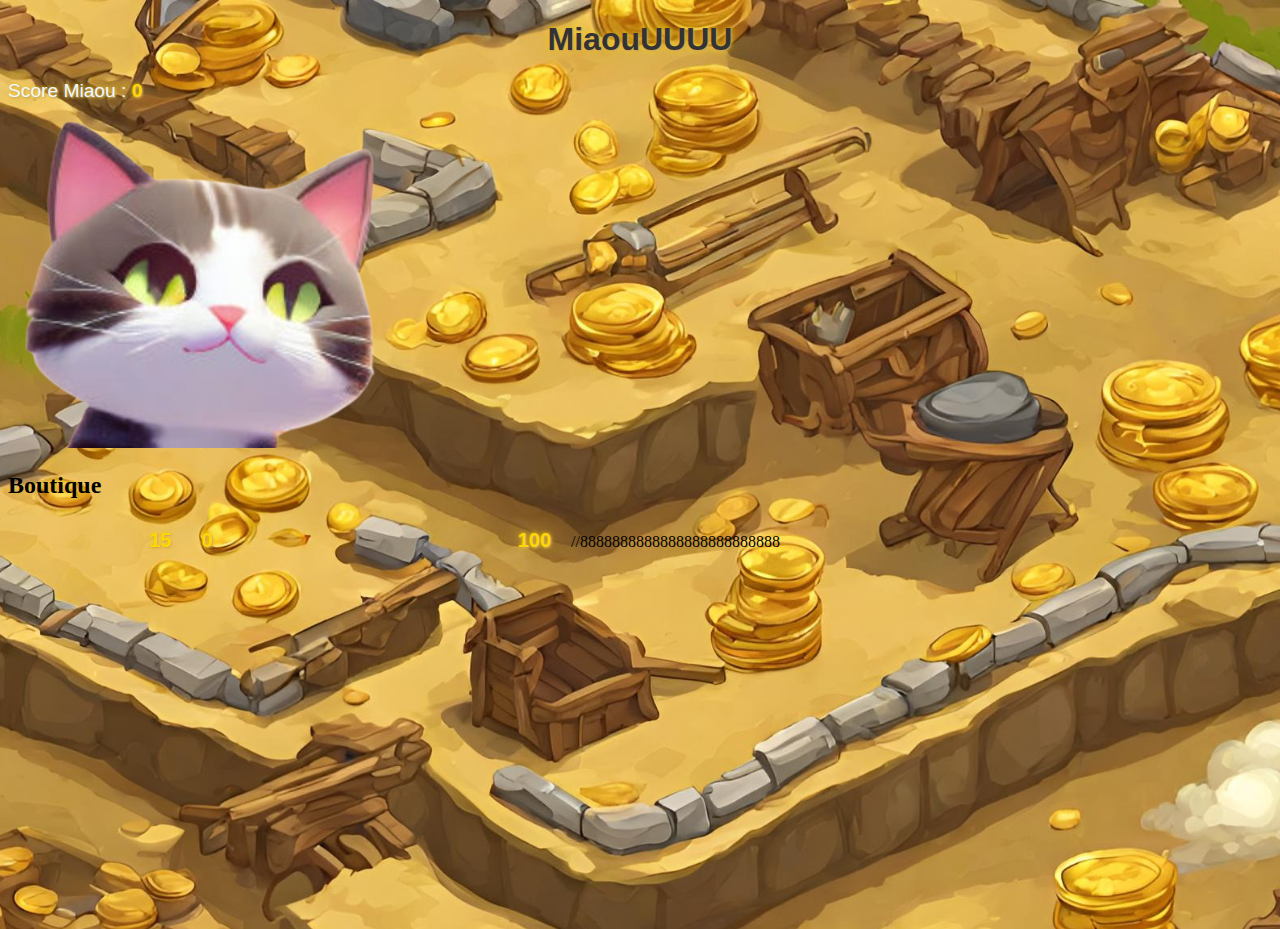
<file: 2.html>
<!DOCTYPE html>
<html lang="fr">
<head>
    <meta charset="UTF-8">
    <meta name="viewport" content="width=device-width, initial-scale=1.0">
    <title>Miaou Clicker</title>
    <link rel="stylesheet" href="style.css"> <!-- Lien vers votre fichier CSS -->
</head>
<body class="custom-cursor">
    <div class="container">
        <h1>MiaouUUUU</h1>
        <div class="cat-container">
            <!-- Image de la tête du chat à cliquer -->
        </div>
        <div class="stats">
            <p>Score Miaou : <span id="score">0</span></p>
            <img src="images/Capture_d_écran_2024-04-16_093757-removebg-preview.png" alt="Tête de chat" onclick="addToScore(1)">

        </div>
        <div class="shop">
            <h2>Boutique</h2>
            <button onclick="buyCursor()">Cursor [<span id="cursorcost">15</span>] -- <span id="cursors"> 0</span></button>
            <button onclick="buyGrandma()">Acheter manuellement [<span id="grandmacost">100</span></button>//8888888888888888888888888
            <button id="incrementButton" onclick="manualIncrement()">Acheter un accessoire (40 points)</button>
        </div>

        <audio id="clickSound" src="/chat.mp3"></audio>

    </div>
    <script src="2.js"></script> <!-- Lien vers votre fichier JavaScript -->
</body>
</html>
</file>
<file: style.css>
.controls{
    display: flex;
    flex-direction: row;
    justify-content: space-between;
}

body {
    background-image: url('images/mine.svg');
    background-size: cover;
    background-repeat: no-repeat;
    background-position: center;
    height: 100vh;
    max-width: 1920px;
    max-height: 1080px;
    overflow: hidden; /* Pour cacher tout contenu qui dépasse la taille spécifiée */
}



h1 {
    text-align: center;
    color: #333;
}


#gold {
    font-size: 24px;
    color: #ffd700; /* Couleur or */
}

button {
    font-size: 20px;
    padding: 10px 20px;
    background-color: transparent;
    color: transparent; 
    border: none;
    border-radius: 5px;
    margin-left: 50px;
    cursor: pointer;
    transition: transform 0.3s ease; /* Ajout pour l'animation du survol */
}

button:hover {
    transform: scale(2); /* Ajout pour agrandir le bouton au survol */
}

.bouton {
    width: 60px;
    
}

.update{
    padding-top: 15px;
}

h1, span {
    font-family: 'Acknowledgement', sans-serif;
    text-shadow: 1px 1px 2px #c8a165, 0 0 1em #d4af37, 0 0 0.2em #ffd700;
}

p {
    font-size: 1.2rem;
    color: aliceblue;
    font-family: 'Texas Tango BOLD PERSONAL USE', sans-serif;
    text-shadow: 1px 1px 2px #c8a165, 0 0 1em #d4af37, 0 0 0.2em #ffd700;
}

span{
    color: #ffd700;
    font-weight: bold;
    text-shadow: #00000080;
}

span:hover{
    background-color: #333;
}

/* Animation pour agrandir et réduire le nombre d'or */
@keyframes growShrink {
    0% {
        transform: scale(1); /* Taille normale au début */
    }
    50% {
        transform: scale(1.5); /* Taille agrandie à mi-chemin */
    }
    100% {
        transform: scale(1); /* Retour à la taille normale à la fin */
    }
}

/* Appliquer l'animation à l'élément contenant le nombre d'or */
#gold {
    animation: growShrink 2s infinite; /* Animation de 2 secondes en boucle */
}



#miner {
    position: relative;
    bottom: 50%; /* Modifier */
    left: 50%; /* Modifier */
    transform: translateX(-50%); /* Modifier */
    width: 50px;
    height: 50px;
    margin-bottom: 100%;
}

/*#dynamite{
    position: relative;
    bottom: 50%;
    left: 50%; 
    transform: translateX(-50%);
    width: 50px;
    height: 50px;
    margin-bottom: 100%;  
}*/

@keyframes mine {
    0% { transform: translateY(0px) }
    50% { transform: translateY(-5px) }
    100% { transform: translateY(0px) }
}

#miner img {
    width: 256px;
    height: 256px;
    animation: mine 1s infinite;
}

/*#dynamite img{
    width: 256px;
    height: 256px;
}*/

.right-button-header {
    display: flex;
    flex-direction: row;
}

.nbGold {
    display: flex;
    flex-direction: row;
    justify-content: center;
    align-items: center;  
    vertical-align: middle;
    margin-left: 115px;
}

.nbGold img {
    margin-left: 60px; /* Ajoute un espace entre l'image et le texte */
}

/*fullscreen-button {
    position: fixed;
    bottom: 10px;
    right: 10px;
    display: flex;
    justify-content: flex-end;
}*/

/* Animation pour agrandir et réduire le bouton de la pioche */
@keyframes subtleGrowShrink {
    0% {
        transform: scale(1); /* Taille normale au début */
    }
    50% {
        transform: scale(1.23); /* Taille légèrement agrandie à mi-chemin */
    }
    100% {
        transform: scale(1); /* Retour à la taille normale à la fin */
    }
}

/* Appliquer l'animation au bouton de la pioche */
#button1 {
    animation: subtleGrowShrink 2s infinite; /* Animation de 1 seconde en boucle */
}

/* Animation pour agrandir et réduire le bouton de la pioche */
@keyframes subtleGrowShrink {
    0% {
        transform: scale(1); /* Taille normale au début */
    }
    50% {
        transform: scale(1.23); /* Taille légèrement agrandie à mi-chemin */
    }
    100% {
        transform: scale(1); /* Retour à la taille normale à la fin */
    }
}

/* Appliquer l'animation au bouton de la pioche */
#button2 {
    animation: subtleGrowShrink 2s infinite; /* Animation de 1 seconde en boucle */
}

/* Animation pour agrandir et réduire le bouton de la pioche */
@keyframes subtleGrowShrink {
    0% {
        transform: scale(1); /* Taille normale au début */
    }
    50% {
        transform: scale(1.23); /* Taille légèrement agrandie à mi-chemin */
    }
    100% {
        transform: scale(1); /* Retour à la taille normale à la fin */
    }
}

/* Appliquer l'animation au bouton de la pioche */
#button3 {
    animation: subtleGrowShrink 2s infinite; /* Animation de 1 seconde en boucle */
}

/* Animation pour agrandir et réduire le bouton de la pioche */
@keyframes subtleGrowShrink {
    0% {
        transform: scale(1); /* Taille normale au début */
    }
    50% {
        transform: scale(1.23); /* Taille légèrement agrandie à mi-chemin */
    }
    100% {
        transform: scale(1); /* Retour à la taille normale à la fin */
    }
}

/* Appliquer l'animation au bouton de la pioche */
#button4 {
    animation: subtleGrowShrink 2s infinite; /* Animation de 1 seconde en boucle */
}

/* Animation pour agrandir et réduire le bouton de la pioche */
@keyframes subtleGrowShrink {
    0% {
        transform: scale(1); /* Taille normale au début */
    }
    50% {
        transform: scale(1.23); /* Taille légèrement agrandie à mi-chemin */
    }
    100% {
        transform: scale(1); /* Retour à la taille normale à la fin */
    }
}

/* Appliquer l'animation au bouton de la pioche */
#button5 {
    animation: subtleGrowShrink 2s infinite; /* Animation de 1 seconde en boucle */
}

/* Appliquer une image personnalisée comme curseur de la souris */
body, .update {
    cursor: url('images/mouse.png') 10 10, auto;
}

/* Appliquer une image personnalisée comme curseur de la souris pour la pioche */
#button1 {
    cursor: url('images/pioche.png') 10 10, auto;
}

/* Appliquer une image personnalisée comme curseur de la souris pour lvl up */
#button2 {
    cursor: url('images/lvlup.png') 10 10, auto;
}
/* Appliquer une image personnalisée comme curseur de la souris pour le cafe */
#button3 {
    cursor: url('images/cuillere.png') 10 10, auto;
}

/* Appliquer une image personnalisée comme curseur de la souris pour la canette */
#button4 {
    cursor: url('images/take.png') 10 10, auto;
}

/* Appliquer une image personnalisée comme curseur de la souris pour la dynamite */
#button5 {
    cursor: url('images/briquet.png') 10 10, auto;
}
/* Appliquer une image personnalisée comme curseur de la souris pour le reset */
#button6 {
    cursor: url('images/delete.png') 10 10, auto;
}
</file>
